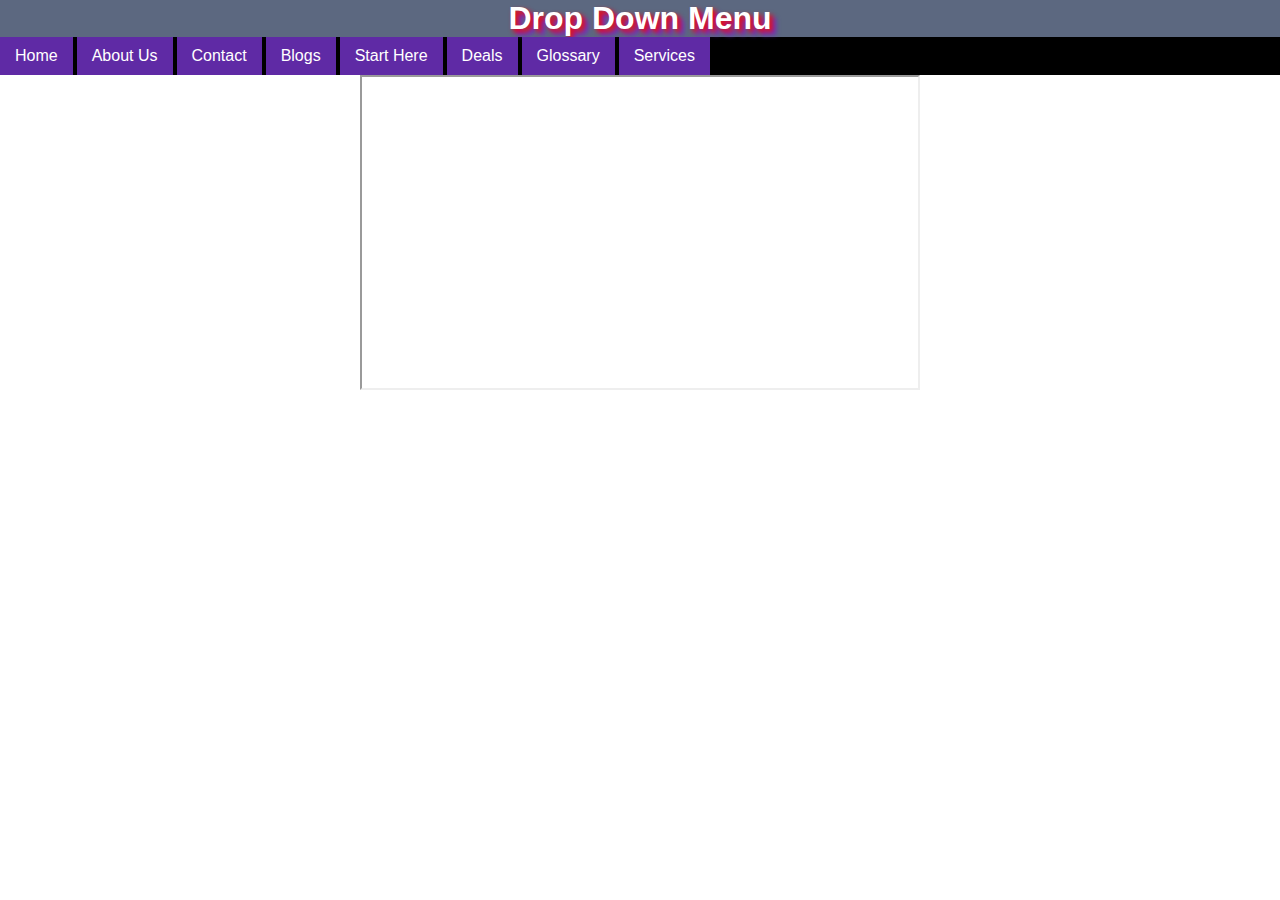
<file: third_menu.html>
<!DOCTYPE html>
<html lang="en">
<head>
    <title>Drop Down Menu-3</title>
    <link rel="stylesheet" href="css/third_menu.css">
</head>
<body>
    <h1 id="d345">Drop Down Menu</h1>

    <nav>
        <ul>
            <li><a href="#">Home</a></li>
            <li>
                <a href="#">About Us</a>
                <!-- About Sub Menu -->
                <ul>
                    <li><a href="#">About_us</a></li>
                    <li><a href="#">About_us</a></li>
                </ul>
            </li>
            <li>
                <a href="#">Contact</a>
                <!-- Contact Sub Menu -->
                <ul>
                    <li><a href="#">Contact-1</a></li>
                    <li><a href="#">Contact-2</a></li>
                    <li><a href="#">Contact-3</a></li>
                </ul>
            </li>
            <li>
                <a href="#">Blogs</a>
                <!-- Blog Sub Menu  -->
                <ul>
                    <li><a href="#">Blog_1.1</a></li>
                    <li><a href="#">Blog_1.2</a></li>
                    <li><a href="#">Blog_1.3</a></li>
                    <li><a href="#">Blog_1.4</a></li>
                    <li><a href="#">Blog_1.5</a></li>
                    <li><a href="#">Blog_1.6</a></li>
                    <li><a href="#">Blog_1.7</a></li>
                    <li><a href="#">Blog_1.8</a></li>
                    <li><a href="#">Blog_1.9</a></li>
                    <li><a href="#">Blog_1.10</a></li>
                </ul>
            </li>
            <li>
                <a href="#">Start Here</a>
                <!-- Start Here Sub Menu -->
                <ul>
                    <li><a href="#">Start Here_1 </a></li>
                    <li><a href="#">Start Here_2 </a></li>
                    <li><a href="#">Start Here_3 </a></li>
                    <li><a href="#">Start Here_4 </a></li>
                    <li><a href="#">Start Here_5 </a></li>
                </ul>
            </li>
            <li>
                <a href="#">Deals</a>
                <!-- Deals Sub Menu  -->
                <ul>
                    <li><a href="#">Deals_1</a></li>
                    <li><a href="#">Deals_2</a></li>
                    <li><a href="#">Deals_3</a></li>
                </ul>
            </li>
            <li>
                <a href="#">Glossary</a>
                <!-- GlossarySub Menu  -->
                <ul>
                    <li><a href="#">Glossary_1</a></li>
                    <li><a href="#">Glossary_2</a></li>
                    <li><a href="#">Glossary_3</a></li>
                    <li><a href="#">Glossary_4</a></li>
                    <li><a href="#">Glossary_5</a></li>
                </ul>
            </li>
            <li>
                <a href="#">Services</a>
                <!-- Service Sub Menu -->
                <ul>
                    <li><a href="#">Service_1.1</a></li>
                    <li><a href="#">Service_1.2</a></li>
                    <li><a href="#">Service_1.3</a></li>
                    <li><a href="#">Service_1.4</a></li>
                </ul>
            </li>
        </ul>
    </nav>

    <p>
        
        <iframe width="560" height="315" src="https://www.youtube.com/embed/wHFflWvii3M" title="YouTube video player" frameborder="10" allow="accelerometer; autoplay; clipboard-write; encrypted-media; gyroscope; picture-in-picture" allowfullscreen></iframe>
        
    </p>


</body>
</html>
</file>
<file: css/third_menu.css>
*{
    margin: 0px;
    padding: 0px;
    box-sizing: border-box;
}

#d345{
    background-color: rgba(19, 36, 71, 0.692);
    color: white;
    font-family: sans-serif;
    text-align: center;
    text-shadow: 3px 3px 5px red, 
                 6px 6px 5px rgb(113, 32, 218);
}

p{
    text-align: center;
    background-image: url(https://thumbs.dreamstime.com/b/environment-earth-day-hands-trees-growing-seedlings-bokeh-green-background-female-hand-holding-tree-nature-field-gra-130247647.jpg);
}

/* main menu css */

nav{
    background-color: black;
}

nav ul li{
    display: inline-block;
    position: relative;
}

nav ul li a{
    display: inline-block;
    padding: 10px 15px;
    /* margin: 10px; */
    background-color: rgb(95, 42, 165);
    color: white;
    text-decoration: none;
    font-family: sans-serif;
    transition: 1s;
} 

nav ul li a:hover{
    background-color: black;

}

/* sub menu css  */

nav ul li ul{
    position: absolute;
    left: 10px;
    top: 130%;
    visibility: hidden;
    opacity: 0;
    transition: .5s;

}
nav ul li:hover ul{
    visibility: visible;
    top: 100%;
    opacity: 1;
}

nav ul li ul li{
    display: block;
    border-bottom: 1px solid rgb(8, 20, 8);
    border-radius: 5px;
}

nav ul li ul li a{
    background-color: rgb(85, 63, 207);
}
</file>
